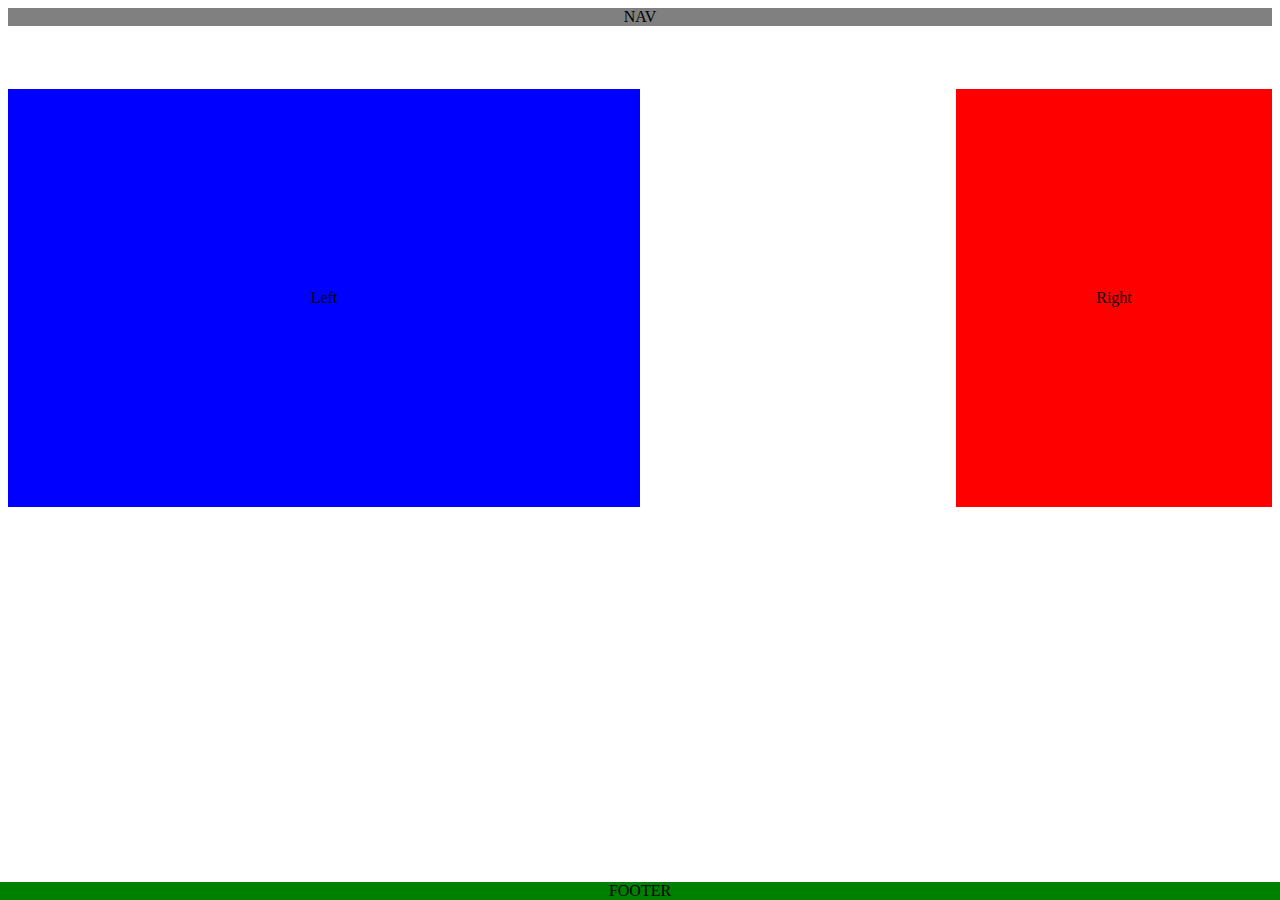
<file: CSS-Assessment/index.html>
<!DOCTYPE html>
<html lang="en-us">

<head>
  <meta charset="UTF-8">
  <title>Floats</title>
  <link rel="stylesheet" type="text/css" href="style.css">
</head>

<body>

    <header>
       NAV
    </header>
    
    <section id="left">
       Left
      </section>
      
      <section id="right">
       Right
      </section>


      <footer>
       FOOTER
      </footer>

</body>
</html>
</file>
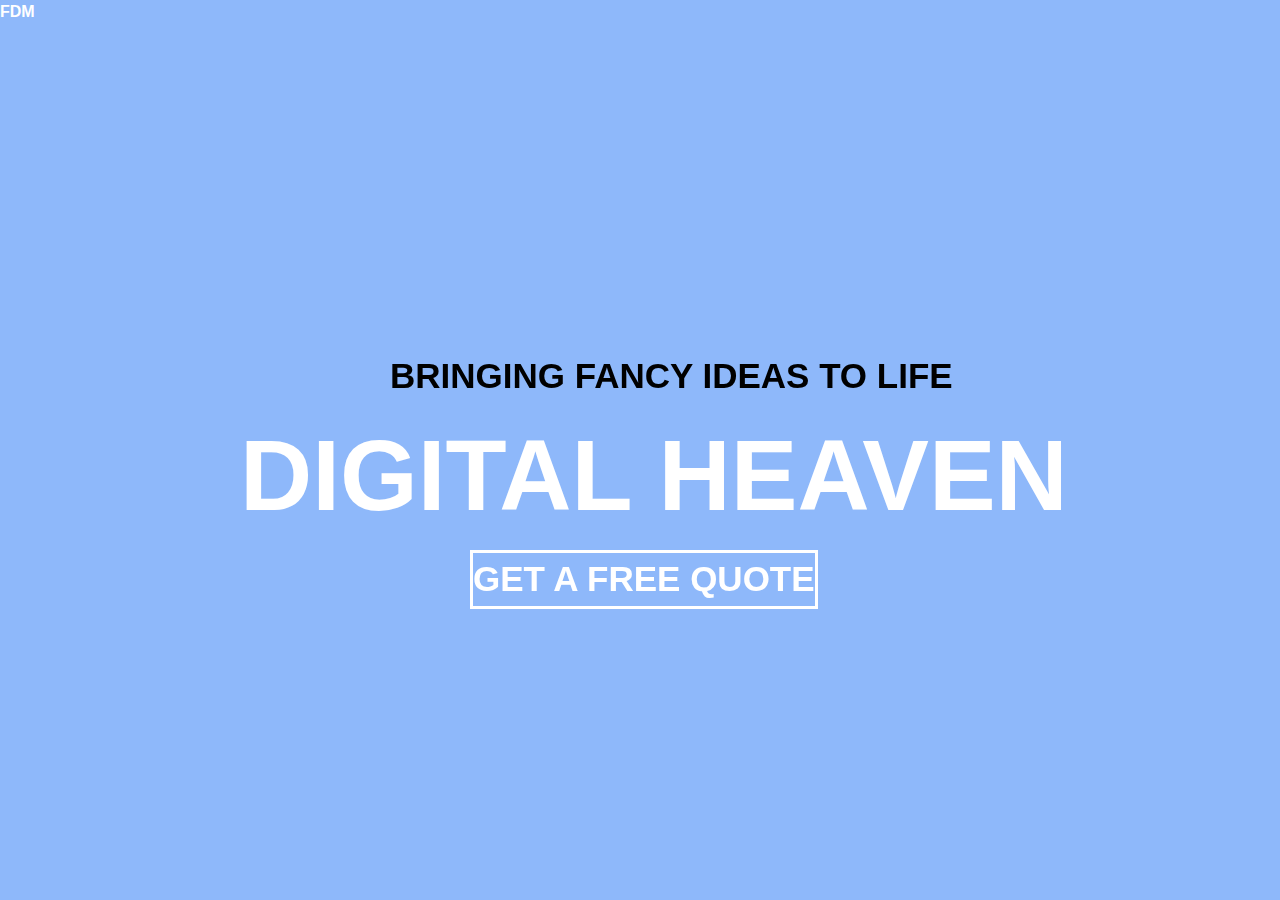
<file: html-basic-CSS-assessment/index.html>
<!DOCTYPE html>
<html lang="en">

<head>
  <meta charset="UTF-8">
  <meta name="viewport" content="width=device-width, initial-scale=1.0">
  <meta http-equiv="X-UA-Compatible" content="ie=edge">
  <title>Document</title>
  <link rel="stylesheet" href="reset.css">
  <link rel="stylesheet" href="style.css">
</head>

<body>
  

    <div id = 'header'><h1>fdm</h1></div>
    <div id = 'subhead'><h1>bringing fancy ideas to life</h1></div>
    <div id = 'main'><h1>Digital Heaven</h1></div>
    <div id = 'link'><h1>get a free quote</h1></div>
  
  
  
</body>

</html>
</file>
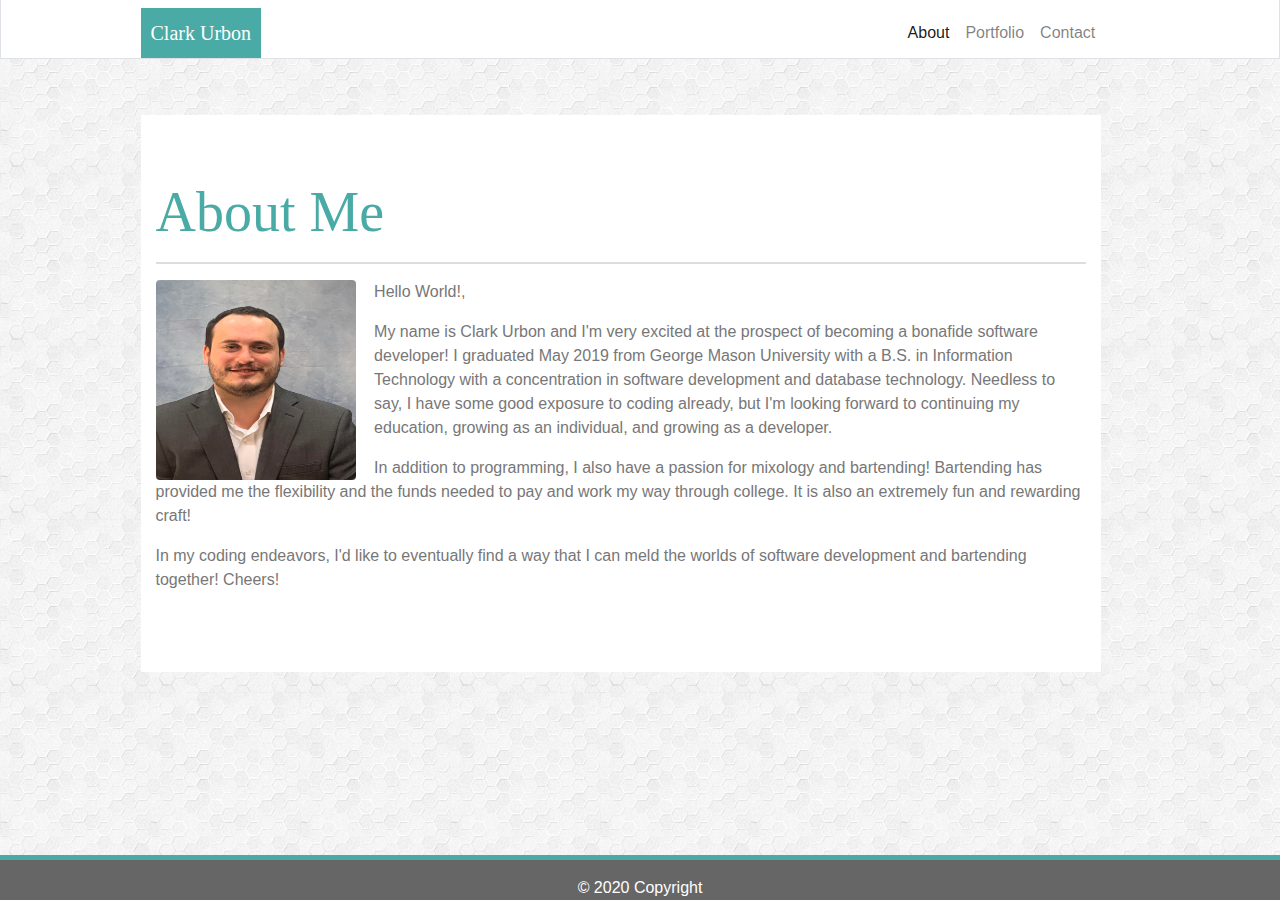
<file: Module-1_Assessment/index.html>
<!doctype html>
<html lang="en">
  <head>
    <!-- Required meta tags -->
    <meta charset="utf-8">
    <meta name="viewport" content="width=device-width, initial-scale=1, shrink-to-fit=no">

    <!-- Bootstrap CSS + my css-->
    <link rel="stylesheet" href="https://stackpath.bootstrapcdn.com/bootstrap/4.4.1/css/bootstrap.min.css" integrity="sha384-Vkoo8x4CGsO3+Hhxv8T/Q5PaXtkKtu6ug5TOeNV6gBiFeWPGFN9MuhOf23Q9Ifjh" crossorigin="anonymous">
    <link rel="stylesheet" type="text/css" href="assets/css/style.css">


   

    <title>About Me</title>
  </head>
  
  <body>
   
  <nav class="navbar navbar-expand-lg navbar-light border border-top-0">
  <div class = 'container'>
  
    
  <a class="navbar-brand" id='brand' href="index.html">Clark Urbon</a> 
  <button class="navbar-toggler" type="button" data-toggle="collapse" data-target="#navbarText" aria-controls="navbarText" aria-expanded="false" aria-label="Toggle navigation">
    <span class="navbar-toggler-icon"></span>
  </button>
  <div class="collapse navbar-collapse" id="navbarText">
   
   
    <ul class="navbar-nav ml-auto">
      <li class="nav-item  active">
        <a class="nav-link" href="index.html">About <span class="sr-only">(current)</span></a>
      </li>
      <li class="nav-item ">
        <a class="nav-link" href="portfolio.html">Portfolio</a>
      </li>
      <li class="nav-item ">
        <a class="nav-link" href="contact.html">Contact</a>
      </li>
    </ul>
   
  </div>
  </div>
</nav>


    <div class = 'container'>

    <div class="jumbotron jumbotron-fluid">
        <div class="container">
          <h1 class="display-4">About Me</h1>
          <hr>
        
         

            <img src="assets/images/headshot.jpg" class="rounded float-left " alt="responsive image">
            
            <p>Hello World!, </p>
            <p>My name is Clark Urbon and I'm very excited at the prospect of becoming a bonafide software developer!
              I graduated May 2019 from George Mason University with a B.S. in Information Technology with a concentration in software development
              and database technology. Needless to say, I have some good exposure to coding already, but I'm looking forward to continuing my education,
             growing as an individual, and growing as a developer. 
            </p>
  
              <p>In addition to programming, I also have a passion for mixology and bartending! Bartending has provided me the flexibility
                and the funds needed to pay and work my way through college. It is also an extremely fun and rewarding craft!</p>

              <p>In my coding endeavors, I'd like to eventually find a way that I can meld the worlds of software development and bartending
                together! Cheers!
              </p>
         

        </div>
      </div>

    </div>
  
      <footer class="fixed-bottom ">
        <div class="footer-copyright text-center py-3">© 2020 Copyright
        </div>
      </footer>
   
    <!-- Optional JavaScript -->
    <!-- jQuery first, then Popper.js, then Bootstrap JS -->
    <script src="https://code.jquery.com/jquery-3.4.1.slim.min.js" integrity="sha384-J6qa4849blE2+poT4WnyKhv5vZF5SrPo0iEjwBvKU7imGFAV0wwj1yYfoRSJoZ+n" crossorigin="anonymous"></script>
    <script src="https://cdn.jsdelivr.net/npm/popper.js@1.16.0/dist/umd/popper.min.js" integrity="sha384-Q6E9RHvbIyZFJoft+2mJbHaEWldlvI9IOYy5n3zV9zzTtmI3UksdQRVvoxMfooAo" crossorigin="anonymous"></script>
    <script src="https://stackpath.bootstrapcdn.com/bootstrap/4.4.1/js/bootstrap.min.js" integrity="sha384-wfSDF2E50Y2D1uUdj0O3uMBJnjuUD4Ih7YwaYd1iqfktj0Uod8GCExl3Og8ifwB6" crossorigin="anonymous"></script>

    
  </body>
</html>
</file>
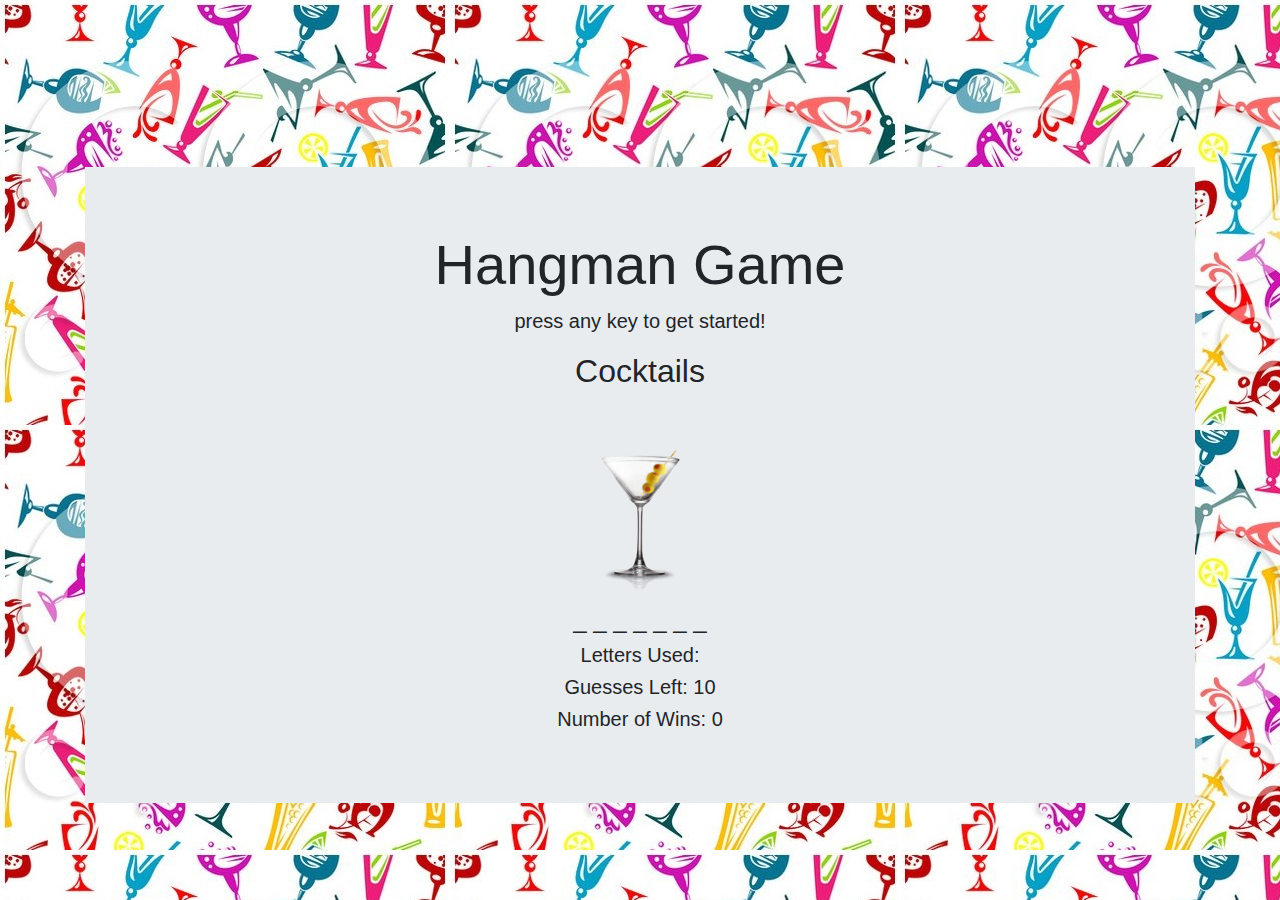
<file: Module-2_Assessment/index.html>
<!DOCTYPE html>
<html>
<head>
<meta charset="UTF-8">
<title>Hangman Game</title>


<link rel="stylesheet" href="https://stackpath.bootstrapcdn.com/bootstrap/4.4.1/css/bootstrap.min.css" integrity="sha384-Vkoo8x4CGsO3+Hhxv8T/Q5PaXtkKtu6ug5TOeNV6gBiFeWPGFN9MuhOf23Q9Ifjh" crossorigin="anonymous">
<link rel="stylesheet" href="assets/css/style.css">
</head>

<body>
  

<div class = "container">

<div class="jumbotron jumbotron-fluid vertical-center">
    <div class="container text-center">
      <h1 class="display-4">Hangman Game</h1>
      <p class="lead">press any key to get started!</p>
        <h2>Cocktails</h2>
        <img id = 'picture'src="#" alt="drink picture" >
        <h3></h3>
        <h4 id = 'word'></h4>
        <h5 id = 'used'></h5>
        <h5 id = 'guesses'></h5>
        <h5 id ='wins'></h5>
    </div>
  </div>
</div>
 



<script src="https://code.jquery.com/jquery-3.4.1.slim.min.js" integrity="sha384-J6qa4849blE2+poT4WnyKhv5vZF5SrPo0iEjwBvKU7imGFAV0wwj1yYfoRSJoZ+n" crossorigin="anonymous"></script>
<script src="https://cdn.jsdelivr.net/npm/popper.js@1.16.0/dist/umd/popper.min.js" integrity="sha384-Q6E9RHvbIyZFJoft+2mJbHaEWldlvI9IOYy5n3zV9zzTtmI3UksdQRVvoxMfooAo" crossorigin="anonymous"></script>
<script src="https://stackpath.bootstrapcdn.com/bootstrap/4.4.1/js/bootstrap.min.js" integrity="sha384-wfSDF2E50Y2D1uUdj0O3uMBJnjuUD4Ih7YwaYd1iqfktj0Uod8GCExl3Og8ifwB6" crossorigin="anonymous"></script>

<script src="assets/javascript/game.js"></script>

</body>

</html>
</file>
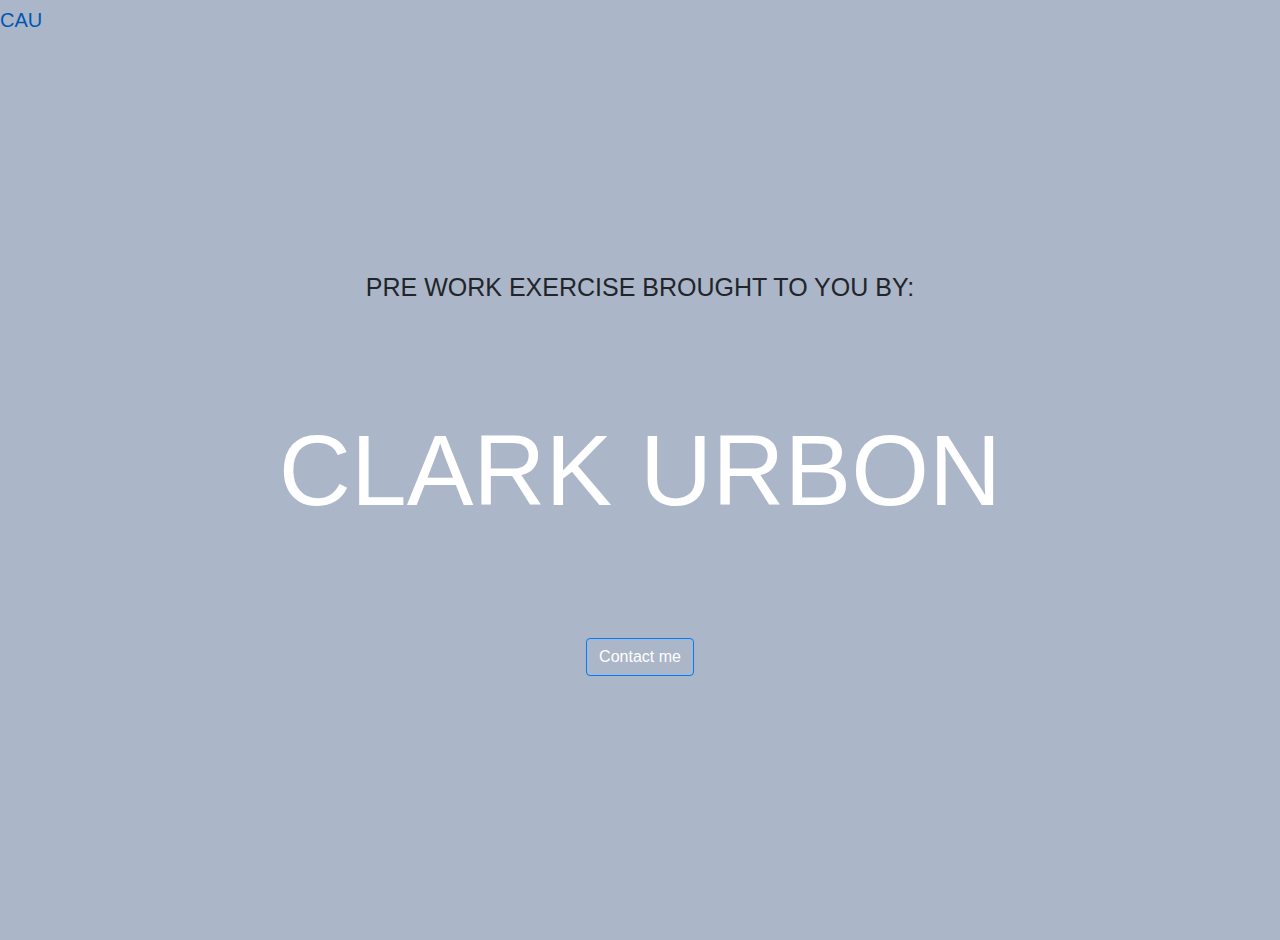
<file: Bootstrap_Assessment/bootstrap_stuff.html>
<html lang="en-us">

<head>

  <meta charset="UTF-8">
  <meta name="viewport" content="width=device-width, initial-scale=1">
  <title>Coding Boot Camp!</title>


  <link rel="stylesheet" href="assets/reset.css">
  <link rel="stylesheet" href="https://stackpath.bootstrapcdn.com/bootstrap/4.4.1/css/bootstrap.min.css" integrity="sha384-Vkoo8x4CGsO3+Hhxv8T/Q5PaXtkKtu6ug5TOeNV6gBiFeWPGFN9MuhOf23Q9Ifjh" crossorigin="anonymous">
  <link rel="stylesheet" href="assets/style.css">

</head>

<body>
  
<a class="navbar-brand" data-toggle="collapse" href="#face" role="button" aria-expanded="false" aria-controls="collapseExample">cau</a>


<div class="collapse" id="face">
    <div class="card card-body">
        <img src="assets/face.jpg" alt="my face" height="100" width="100">

    </div>
</div>


<div class = 'container h-100 text-center'>
    <div class = 'row h-100 justify-content-center align-items-center'>
        <div class = 'col-12'>
            <div class="jumbotron ">
                <h2 class = "sub">Pre work exercise brought to you by: </h2>
                <h1 class = 'main'>clark urbon</h1>
                <button class="btn btn-primary" type="button" data-toggle="collapse" data-target="#contact" aria-expanded="false" aria-controls="collapseExample">
                    Contact me
                  </button>
                <div class="collapse" id="contact">
                    <div class="card card-body">
                      <ul>
                          <li>urbonc@gmail.com</li>
                          <li>757-374-3293</li>
                      </ul>
                    </div>
            
            </div>
        </div>
    </div>
</div>


<script src="https://code.jquery.com/jquery-3.4.1.slim.min.js" integrity="sha384-J6qa4849blE2+poT4WnyKhv5vZF5SrPo0iEjwBvKU7imGFAV0wwj1yYfoRSJoZ+n" crossorigin="anonymous"></script>
<script src="https://cdn.jsdelivr.net/npm/popper.js@1.16.0/dist/umd/popper.min.js" integrity="sha384-Q6E9RHvbIyZFJoft+2mJbHaEWldlvI9IOYy5n3zV9zzTtmI3UksdQRVvoxMfooAo" crossorigin="anonymous"></script>
<script src="https://stackpath.bootstrapcdn.com/bootstrap/4.4.1/js/bootstrap.min.js" integrity="sha384-wfSDF2E50Y2D1uUdj0O3uMBJnjuUD4Ih7YwaYd1iqfktj0Uod8GCExl3Og8ifwB6" crossorigin="anonymous"></script> 
</body>

</html>
</file>
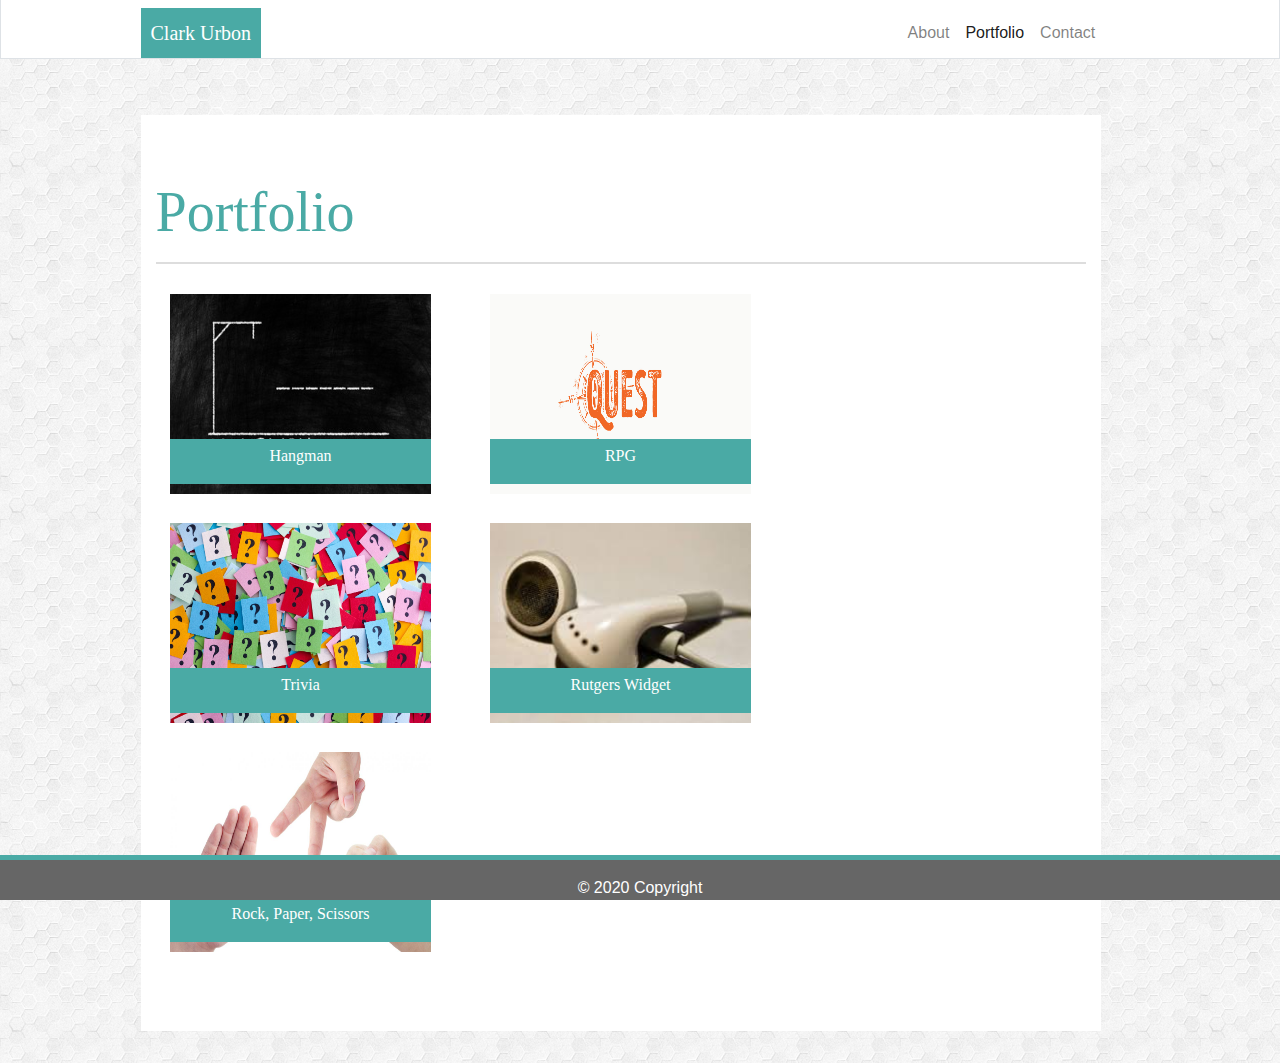
<file: Module-1_Assessment/portfolio.html>
<!doctype html>
<html lang="en">
  <head>
    <!-- Required meta tags -->
    <meta charset="utf-8">
    <meta name="viewport" content="width=device-width, initial-scale=1, shrink-to-fit=no">

    <!-- Bootstrap CSS -->
    <link rel="stylesheet" href="https://stackpath.bootstrapcdn.com/bootstrap/4.4.1/css/bootstrap.min.css" integrity="sha384-Vkoo8x4CGsO3+Hhxv8T/Q5PaXtkKtu6ug5TOeNV6gBiFeWPGFN9MuhOf23Q9Ifjh" crossorigin="anonymous">
    <link rel="stylesheet" type="text/css" href="assets/css/style.css">


   

    <title>Portfolio</title>
  </head>
  
  <body>
   
    <nav class="navbar navbar-expand-lg navbar-light border border-top-0">
        <div class = 'container'>
        
          
        <a class="navbar-brand"  id='brand' href="index.html">Clark Urbon</a> 
        <button class="navbar-toggler" type="button" data-toggle="collapse" data-target="#navbarText" aria-controls="navbarText" aria-expanded="false" aria-label="Toggle navigation">
          <span class="navbar-toggler-icon"></span>
        </button>
        <div class="collapse navbar-collapse" id="navbarText">
          <ul class="navbar-nav ml-auto">
            <li class="nav-item ">
              <a class="nav-link" href="index.html">About <span class="sr-only">(current)</span></a>
            </li>
            <li class="nav-item active">
              <a class="nav-link" href="portfolio.html">Portfolio</a>
            </li>
            <li class="nav-item ">
              <a class="nav-link" href="contact.html">Contact</a>
            </li>
          </ul>
          
        </div>
        </div>
      </nav>
      


    <div class = 'container'>

    <div class="jumbotron jumbotron-fluid">
        <div class="container">
          <h1 class="display-4">Portfolio</h1>
          
          <hr> 

          <div class="row">
            <div class="col-md-4">
              <div class="thumbnail">
                <a href="#">
                  <img src="assets/images/hangman.jpg" class="img-fluid" alt="Responsive image">
                  <div class="caption">
                    <p>Hangman</p>
                  </div>
                </a>
              </div>
            </div>
            <div class="col-md-4">
              <div class="thumbnail">
                <a href="#">
                  <img src="assets/images/quest_2019.jpg" class="img-fluid" alt="Responsive image">
                  <div class="caption">
                    <p>RPG</p>
                  </div>
                </a>
              </div>
            </div>
          </div>
          <div class="row">
            <div class="col-md-4">
              <div class="thumbnail">
                <a href="#">
                  <img src="assets/images/trivia.jpg" class="img-fluid" alt="Responsive image">
                  <div class="caption">
                    <p>Trivia</p>
                  </div>
                </a>
              </div>
            </div>
            <div class="col-md-4">
              <div class="thumbnail">
                <a href="#">
                  <img src="assets/images/rutgers.jpg" class="img-fluid" alt="Responsive image">
                  <div class="caption">
                    <p>Rutgers Widget</p>
                  </div>
                </a>
              </div>
            </div>
          </div>

          <div class="row">
            <div class="col-md-4">
              <div class="thumbnail">
                <a href="#">
                  <img src="assets/images/rps.jpg" class="img-fluid" alt="Responsive image">
                  <div class="caption">
                    <p>Rock, Paper, Scissors</p>
                  </div>
                </a>
              </div>
            </div>
          </div> 



        </div>
      </div>

    </div>
  
    <footer class="fixed-bottom ">
      <div class="footer-copyright text-center py-3">© 2020 Copyright
      </div>
    </footer>
   
    <!-- Optional JavaScript -->
    <!-- jQuery first, then Popper.js, then Bootstrap JS -->
    <script src="https://code.jquery.com/jquery-3.4.1.slim.min.js" integrity="sha384-J6qa4849blE2+poT4WnyKhv5vZF5SrPo0iEjwBvKU7imGFAV0wwj1yYfoRSJoZ+n" crossorigin="anonymous"></script>
    <script src="https://cdn.jsdelivr.net/npm/popper.js@1.16.0/dist/umd/popper.min.js" integrity="sha384-Q6E9RHvbIyZFJoft+2mJbHaEWldlvI9IOYy5n3zV9zzTtmI3UksdQRVvoxMfooAo" crossorigin="anonymous"></script>
    <script src="https://stackpath.bootstrapcdn.com/bootstrap/4.4.1/js/bootstrap.min.js" integrity="sha384-wfSDF2E50Y2D1uUdj0O3uMBJnjuUD4Ih7YwaYd1iqfktj0Uod8GCExl3Og8ifwB6" crossorigin="anonymous"></script>

    
  </body>
</html>
</file>
<file: CSS-Assessment/style.css>
header{
        background-color: grey;
        width: 100%;
        text-align: center;
        margin-bottom: 5%;
}



footer{
        position: fixed;
        left: 0;
        bottom: 0;
        width: 100%;
        background-color: green;
        text-align: center;
      
}

section{
    padding-bottom: 200px;
    padding-top: 200px;
    
   
}

#left{
        width: 50%;
        float: left;
        background: blue;
        text-align: center;
       
       
}

#right{
        width: 25%;
        float: right;
        background: red;
        text-align: center;
}
</file>
<file: html-basic-CSS-assessment/style.css>
body {
  margin: 0;
  line-height: 1.5;
  text-transform: uppercase;
  background-color:#8eb8fa ;
  font-family: sans-serif;
  font-style: bold;
  text-align: justify;
 
}

#header{
  text-align: left;
  color: white;
  font-weight: bolder;
}
#subhead{
  position: fixed;
  top: 50%;
  left: 50%;
  margin-top: -100px;
  margin-left: -250px;
  font-size: 35px;
  font-weight: bold;
  display: block;
  
}
#main{
  position: fixed;
  top: 50%;
  left: 50%;
  margin-top: -50px;
  margin-left: -400px;
  color: white;
  font-size: 100px;
  font-weight: bolder;
  

}
#link{
  position: fixed;
  top: 50%;
  left: 50%;
  margin-top: 100px;
  margin-left: -170px;
  border: 3px solid white;
  color: white;
  font-size: 35px;
  font-weight: bold;
}
</file>
<file: Module-1_Assessment/assets/css/style.css>
body{
   
    background-image: url('../images/hexellence.png');
    color: #777777;
    font-family: 'Arial', 'Helvetica Neue', 'Helvetica', 'sans-serif';
   
}

h1{
    color:#4aaaa5;
    font-family: 'Georgia', 'Times', 'Times New Roman', 'serif';
}

hr{
    border-color: #dddddd;
    border-width: 2px;
}

.rounded{
    height: 200px;
    width: 200px;
    float:left;
    margin-right: 2%;
}

.thumbnail .img-fluid{
    position: relative;
    height: 200px;
    width: 400px;
    
}

footer{
    background-color: #666666;
    border-top-style: solid;
    border-width: thick;
    border-top-color: #4aaaa5;
    font-family: 'Arial', 'Helvetica Neue', 'Helvetica', 'sans-serif';
    color:white;
    height: 5%;
    padding-bottom:3%;
}

.jumbotron{
    background-color: white;
    margin-top:5%; 
    max-width:60em;
    margin-left: 5%;
   
    
    
}


.navbar-brand { 
    background-color:#4aaaa5;
    padding: 10px;
    margin-left:5%;
}

.navbar{

    padding-bottom: 0%;
    background-color: white; 
    font-family: 'Arial', 'Helvetica Neue', 'Helvetica', 'sans-serif';
    
    
}

.navbar-nav{
    margin-right: 10%;
}

#brand{
    color: white;
    font-family: 'Georgia', 'Times', 'Times New Roman', 'serif';

}


.thumbnail {
    position: relative;
    margin: 5%;
}

.caption {
    position: absolute;
    vertical-align: middle;
    padding-top: 5px;
	bottom: 10px;
	color: #fff;
	text-align: center;
	background: #4aaaa5;
    width: 100%;
    font-family: 'Georgia', 'Times', 'Times New Roman', 'serif';
}
</file>
<file: Module-2_Assessment/assets/css/style.css>
body{
    background-image: url('../images/back.jpg');
    
    
}

.jumbotron{

    margin-top: 15%;
}
img{
    max-width: 200px;
    max-height: 200px;
}
</file>
<file: Bootstrap_Assessment/assets/style.css>
body {
 
  text-transform: uppercase;
  background-color:#abb6c9 ;

}

a{
  color: white;
}

.jumbotron{

    background-color:#abb6c9 ;
    
}

.btn , .btn:focus {
    background-color: #abb6c9;
    box-shadow: none;
    
}

.btn:visited {
    background-color: #abb6c9;
    
}

.btn:hover{
    background-color: #32a852;
}

.main{
    color: white;
    font-size: 100px;
    padding: 100px;
}
.sub{
    font-size: 25px;
}

.card{
    background-color:#abb6c9 ;
    border: none;
}
</file>
